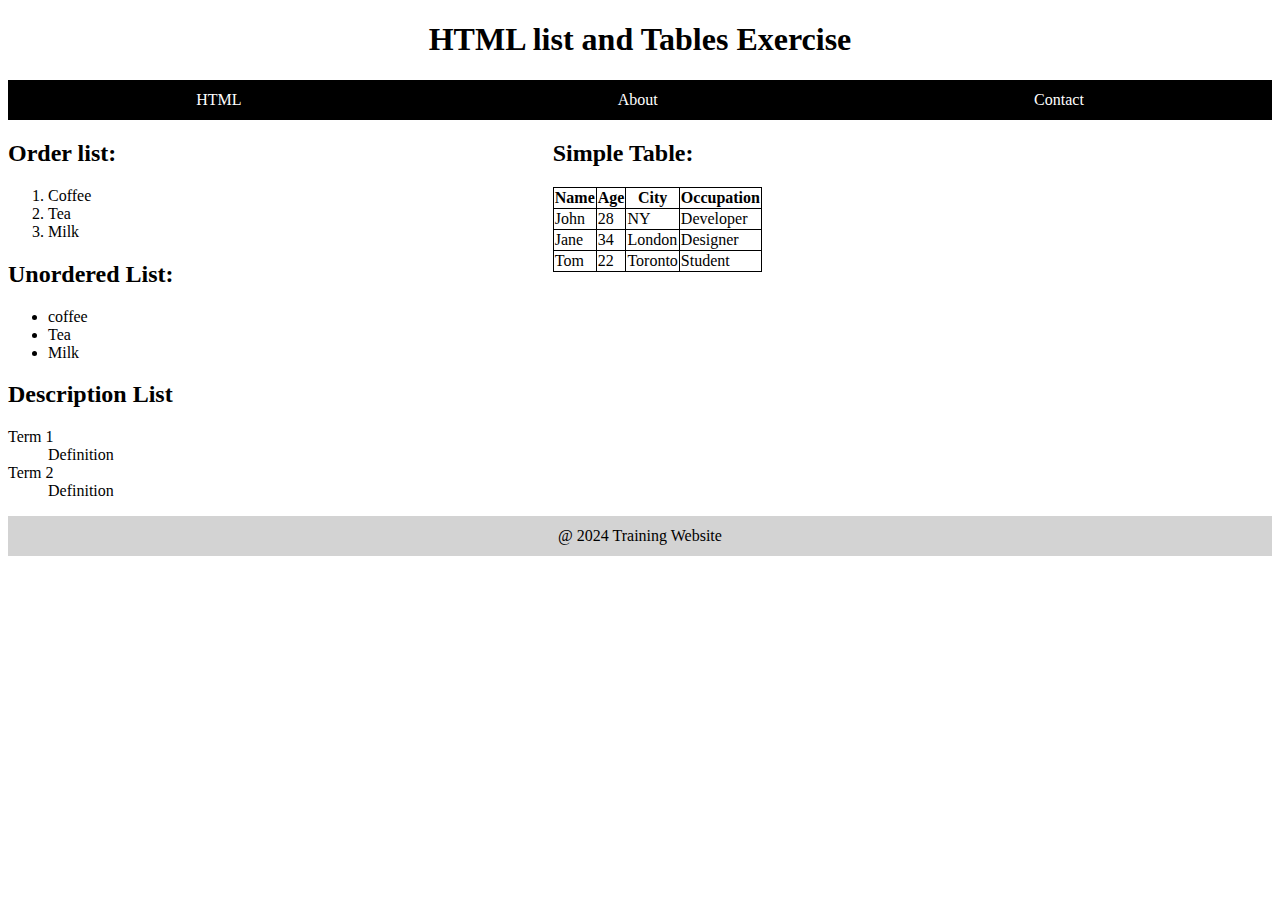
<file: index.html>
<!DOCTYPE html>
<html lang="en">
  <head>
    <meta charset="UTF-8" />
    <meta name="viewport" content="width=device-width, initial-scale=1.0" />
    <title>Document</title>
    <style>
      .header {
        nav {
          display: flex;
          flex-direction: row;
          justify-content: space-around;
          align-items: center;
          background-color: black;
          width: 100%;
          height: 40px;
        }

        a {
          color: white;
          text-decoration: none;
        }
        h1{
           
          display: flex;
          justify-content: center;
          align-items: center;
        }
      }

      table,
      th,
      td {
        border: 1px black solid;
        border-collapse: collapse;
      }

      .main {
        display: flex;
        gap: 30%;
      }

      .footer {
        display: flex;
        flex-direction: row;

        justify-content: space-around;
        align-items: center;
        background-color: lightgray;
        width: 100%;
        height: 40px;
      }
    </style>
  </head>

  <body>
    <header class="header">
      <h1>HTML list and Tables Exercise</h1>
      <nav>
        <a href="#">HTML</a>
        <a href="#">About</a>
        <a href="#">Contact</a>
      </nav>
    </header>
    <main class="main">
      <section class="sec1">
        <h2>Order list:</h2>
        <ol>
          <li>Coffee</li>
          <li>Tea</li>
          <li>Milk</li>
        </ol>
        <h2>Unordered List:</h2>
        <ul>
          <li>coffee</li>
          <li>Tea</li>
          <li>Milk</li>
        </ul>
        <h2>Description List</h2>
        <dl>
          <dt>Term 1</dt>
          <dd>Definition</dd>
          <dt>Term 2</dt>
          <dd>Definition</dd>
        </dl>
      </section>

      <section class="sec2">
        <h2>Simple Table:</h2>
        <table style="width: 50%">
          <tr>
            <th>Name</th>
            <th>Age</th>
            <th>City</th>
            <th>Occupation</th>
          </tr>
          <tr>
            <td>John</td>
            <td>28</td>
            <td>NY</td>
            <td>Developer</td>
          </tr>
          <tr>
            <td>Jane</td>
            <td>34</td>
            <td>London</td>
            <td>Designer</td>
          </tr>
          <tr>
            <td>Tom</td>
            <td>22</td>
            <td>Toronto</td>
            <td>Student</td>
          </tr>
        </table>
      </section>
    </main>
    <footer class="footer">
      <span>@ 2024 Training Website</span>
    </footer>
  </body>
</html>
</file>
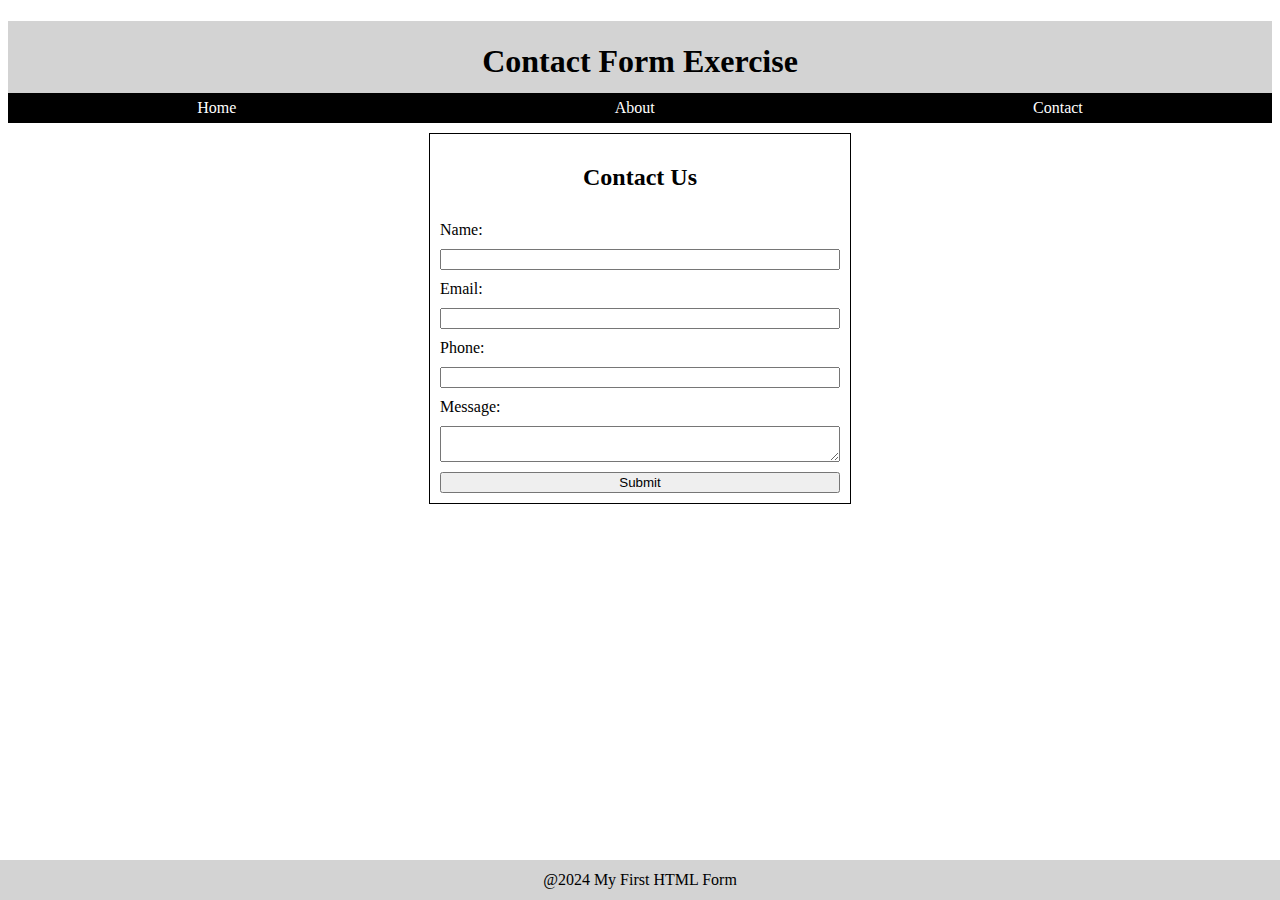
<file: contact.html>
<!DOCTYPE html>
<html lang="en">
<head>
    <meta charset="UTF-8">
    <meta name="viewport" content="width=device-width, initial-scale=1.0">
    <title>Contact Form</title>
    <link rel="stylesheet" href="contactCSS.css">
</head>
<body>
    <header class="header">
    <h1>Contact Form Exercise</h1>
        <nav class="nav-bar">
            <a href="Home">Home</a>
            <a href="About">About</a>
            <a href="Contact">Contact</a>
        </nav>
    </header>
    <main class="main">
        <section class="form-section">
            <form class="form">
                <h2>Contact Us</h2>
            <label for="Name">Name:</label>
            <input type="text">
            <label for="email">Email:</label>
            <input type="email"> 
            <label for="phone">Phone:</label>
            <input type="number">
            <label for="message">Message:</label> 
            <textarea name="comments" id="comments" style="font-family: sans-serif;">
            </textarea>
            <input type="submit" value="Submit">
            </form>
            

        </section>
    </main>
    <footer class="footer">
        <span>@2024 My First HTML Form</span>
        </footer>
</body>
</html>
</file>
<file: contactCSS.css>
.header
{
    h1
    {

        display: flex;
        justify-content: center;
        align-items: center;
        background-color: lightgray;
        width: 100%;
        height: 5rem;
    }  

}


.nav-bar {
    margin-top: -30px;
    display: flex;
    flex-direction: row;
    justify-content: space-around;
    align-items: center;
    background-color: black;
    width: 100%;
    height: 30px;

  
        a {
            color: white;
            text-decoration: none;
          }
   
  }

.main{
    margin-top: 10px;
    display: flex;
        justify-content: center;
        align-items: center;


}
.form-section {
    border: 1px solid black;
    width: auto;
    height: auto;
    display: flex;
    padding: 10px;
    justify-content: center;
    align-items: center;
    gap: 20px;

    h2{
        display: flex;
        justify-content: center;
        align-items: center;

    }

}

.form{
    display: flex;
    flex-direction: column;
    width: 400px;
    gap: 10px;

    submit{
        background-color: black;
    }

}
.footer {
    display: flex;
    flex-direction: row;

    justify-content: space-around;
    align-items: center;
    background-color: lightgray;
    width: 100%;
    height: 40px;
    position: fixed;
    left: 0;
    bottom: 0;
  }
</file>
